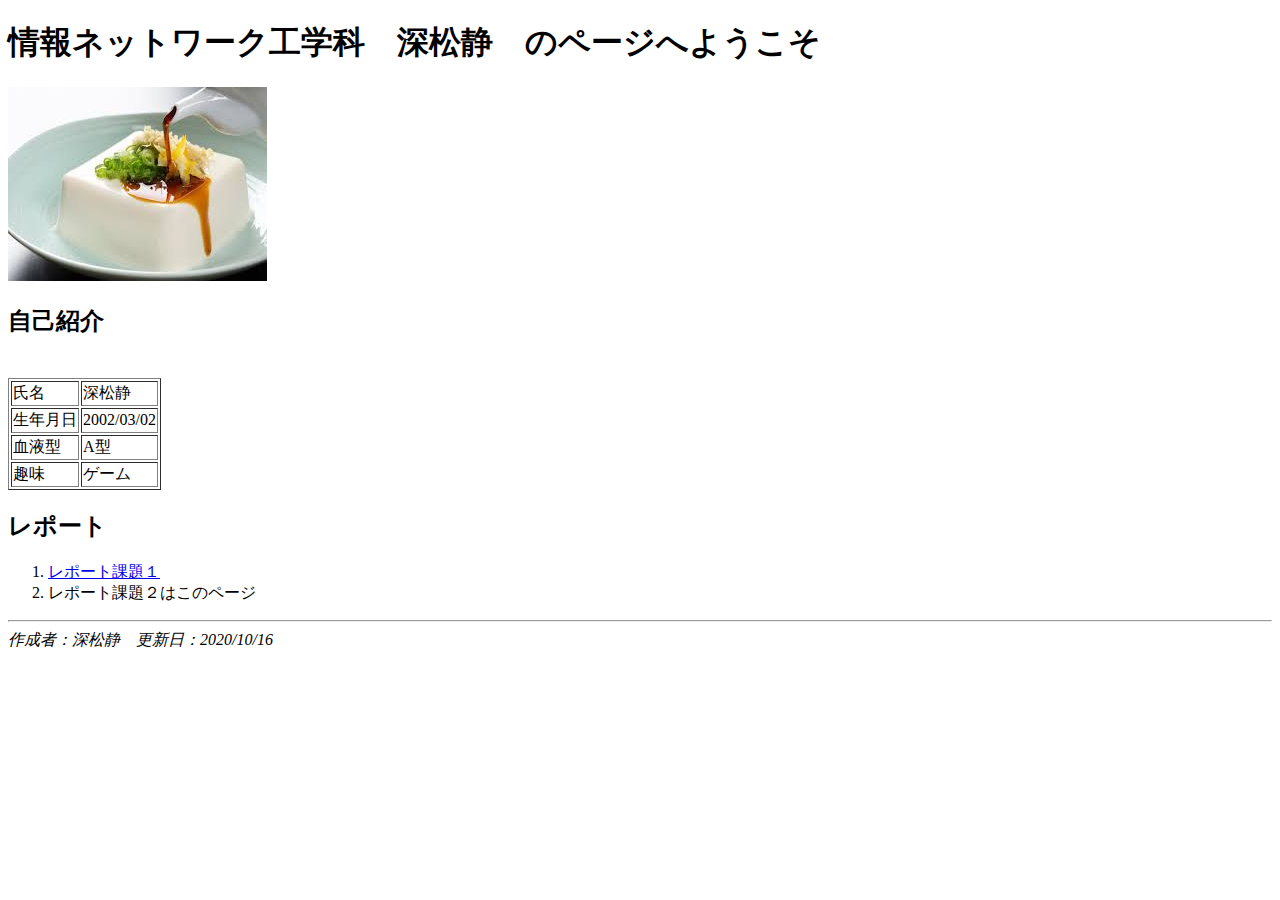
<file: index.html>
<!doctype html>
<html>
    <head>
        <meta charset="utf-8">
        <title>トップページ（課題２）</title>
    </head>
    
    <body>
        <h1>情報ネットワーク工学科　深松静　のページへようこそ</h1>
        <img src="images/03.jpg" alt="エラー">
        <h2>自己紹介</h2>
        <table border="1">
            <tr> <td>氏名</td> <td>深松静</td> </tr>
            <tr> <td>生年月日</td> <td>2002/03/02</td></tr>
            <tr> <td>血液型</td> <td>A型</td>　</tr>
            <tr> <td>趣味</td> <td>ゲーム</td></tr>
        </table>
        <h2>レポート</h2>
        <ol>
            <li><a href="kadai1.html">レポート課題１</a></li>
            <li>レポート課題２はこのページ</li>
        </ol>
        <hr>
        <address>作成者：深松静　更新日：2020/10/16</address>
    </body>
</html>
</file>
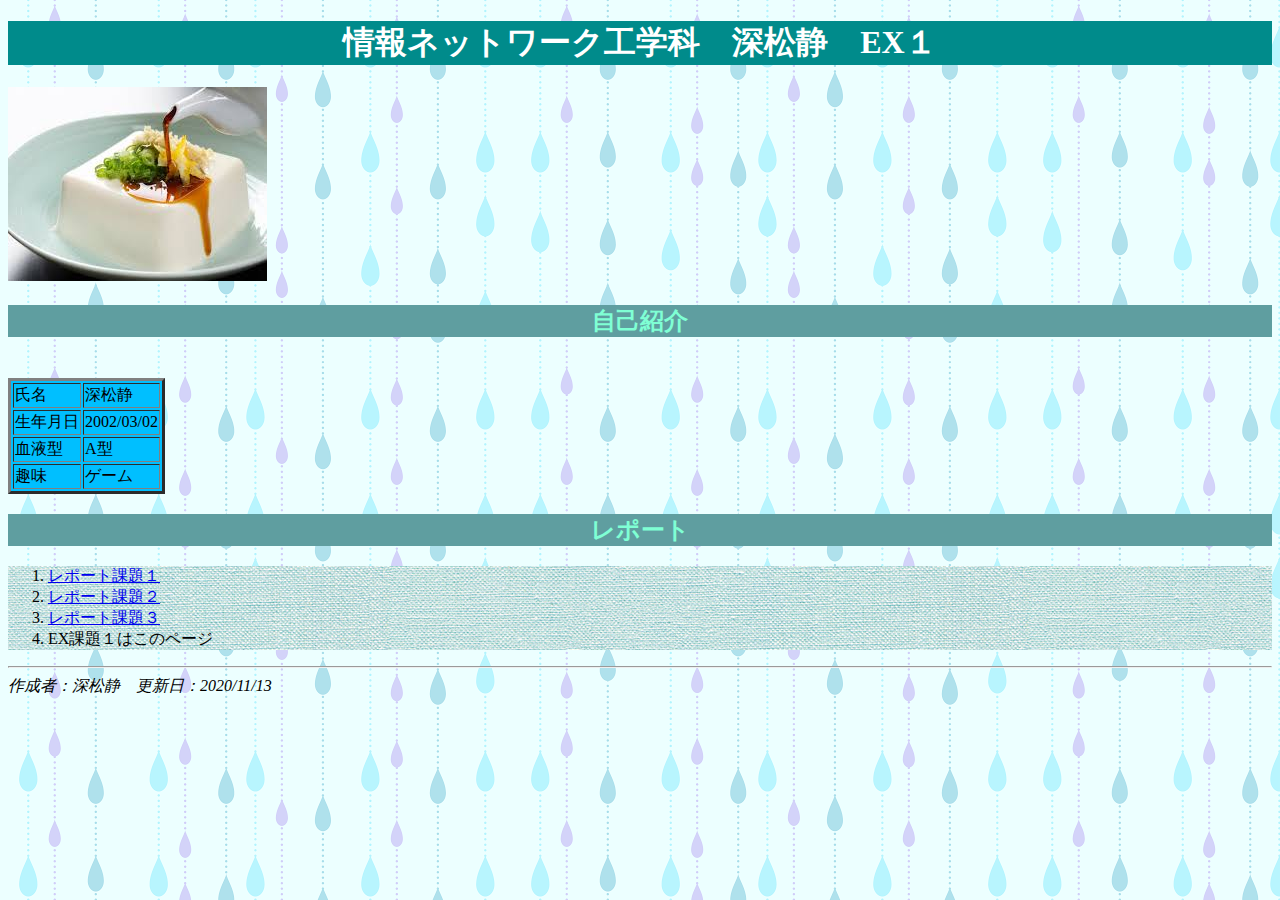
<file: ex1.html>
<!doctype html>
<html>
    <head>
        <meta charset="utf-8">
        <title>EX課題１</title>
        <link rel=" stylesheet" type="text/css" href="css/ex1.css">
    </head>
    
    <body>
        <h1>情報ネットワーク工学科　深松静　EX１</h1>
        <img src="images/03.jpg" alt="エラー">
        <h2>自己紹介</h2>
        <table border="3">
            <tr> <td>氏名</td> <td>深松静</td> </tr>
            <tr> <td>生年月日</td> <td>2002/03/02</td></tr>
            <tr> <td>血液型</td> <td>A型</td>　</tr>
            <tr> <td>趣味</td> <td>ゲーム</td></tr>
        </table>
        <h2>レポート</h2>
        <ol>
            <li><a href="kadai1.html">レポート課題１</a></li>
            <li><a href="https://e204243fs.github.io/">レポート課題２</a></li>
            <li><a href="kadai3.html">レポート課題３</a></li>
            <li>EX課題１はこのページ</li>
        </ol>
        <hr>
        <address>作成者：深松静　更新日：2020/11/13</address>
    </body>
</html>
</file>
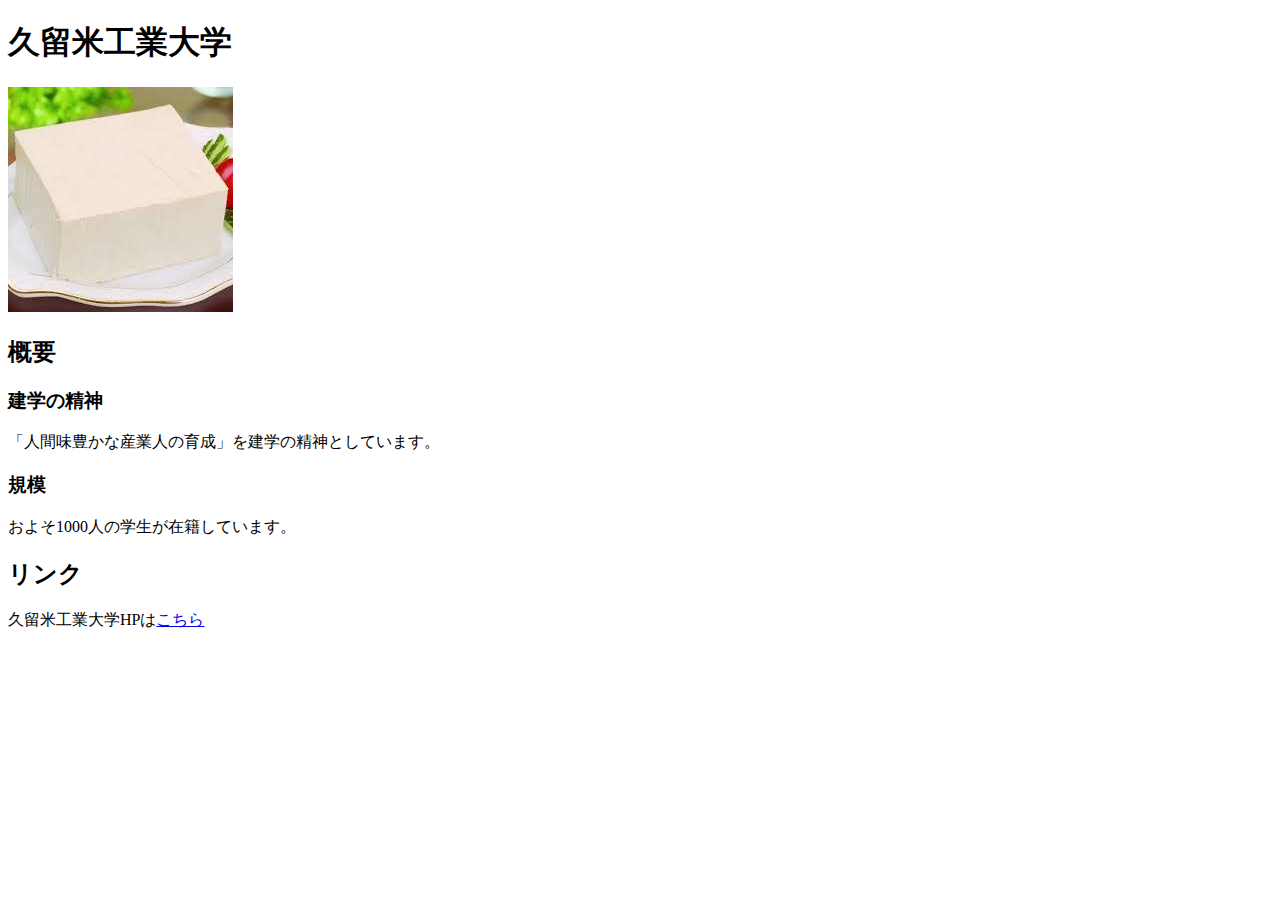
<file: kadai1.html>
<!doctype html>
<html>
    <head>
        <meta charset="utf-8">
        <title>課題１</title>
    
    </head>
    <body>
        <h1>久留米工業大学</h1>
        <p><img src="images/02.jpg" alt="読み込めなかった時用"></p>
        <h2>概要</h2>
        <h3>建学の精神</h3>
        <p>「人間味豊かな産業人の育成」を建学の精神としています。</p>
        <h3>規模</h3>
        <p>およそ1000人の学生が在籍しています。</p>
        <h2>リンク</h2>
        <p>久留米工業大学HPは<a href="https://www.kurume-it.ac.jp/">こちら</a></p>
    </body>
</html>
</file>
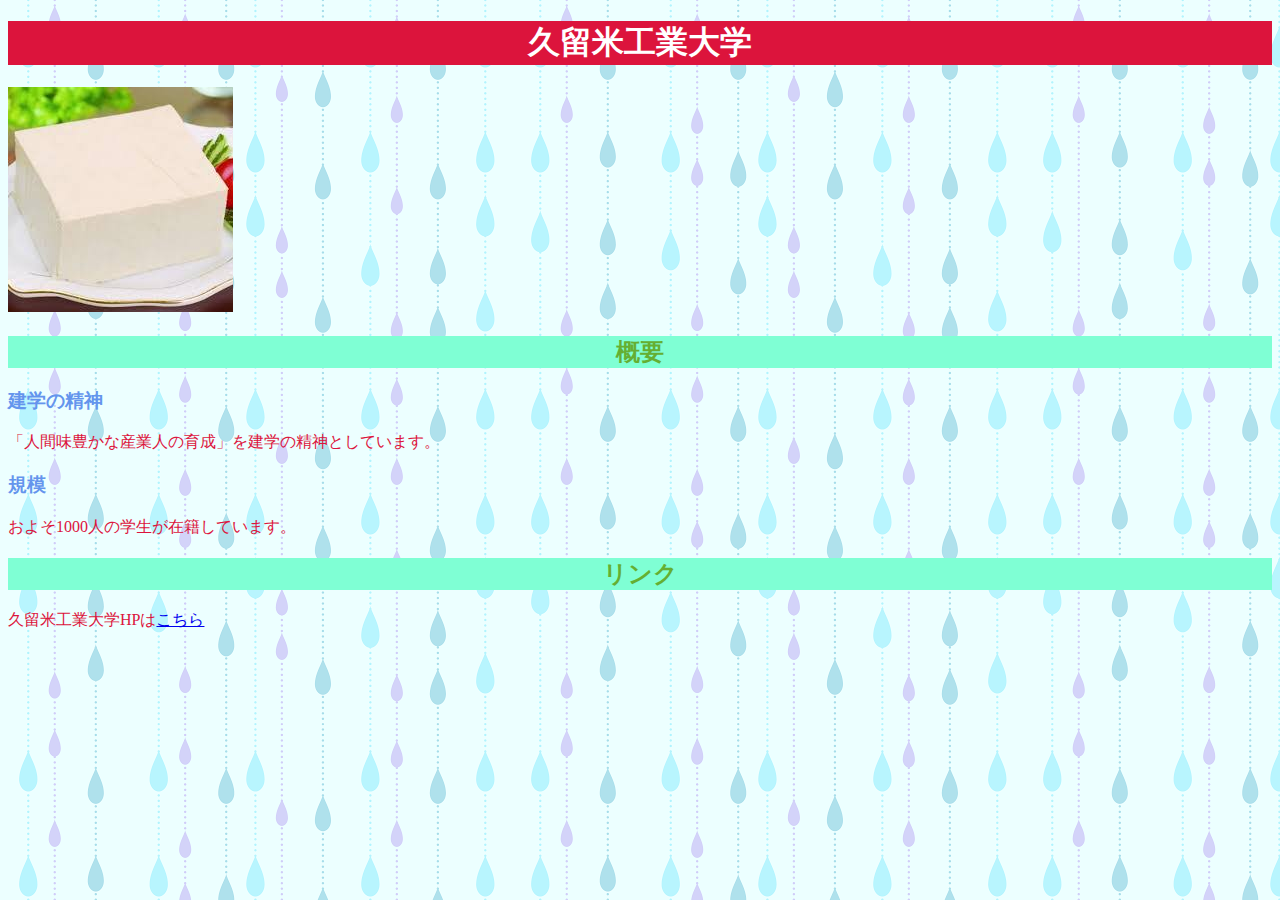
<file: kadai3.html>
<!doctype html>
<html>
    <head>
        <meta charset="utf-8">
        <title>課題３</title>
        <link rel="stylesheet" type="text/css" href="css/kadai3.css">
    </head>
    <body>
        <h1>久留米工業大学</h1>
        <p><img src="images/02.jpg" alt="読み込めなかった時用"></p>
        <h2>概要</h2>
        <h3>建学の精神</h3>
        <p>「人間味豊かな産業人の育成」を建学の精神としています。</p>
        <h3>規模</h3>
        <p>およそ1000人の学生が在籍しています。</p>
        <h2>リンク</h2>
        <p>久留米工業大学HPは<a href="https://www.kurume-it.ac.jp/">こちら</a></p>
    </body>
</html>
</file>
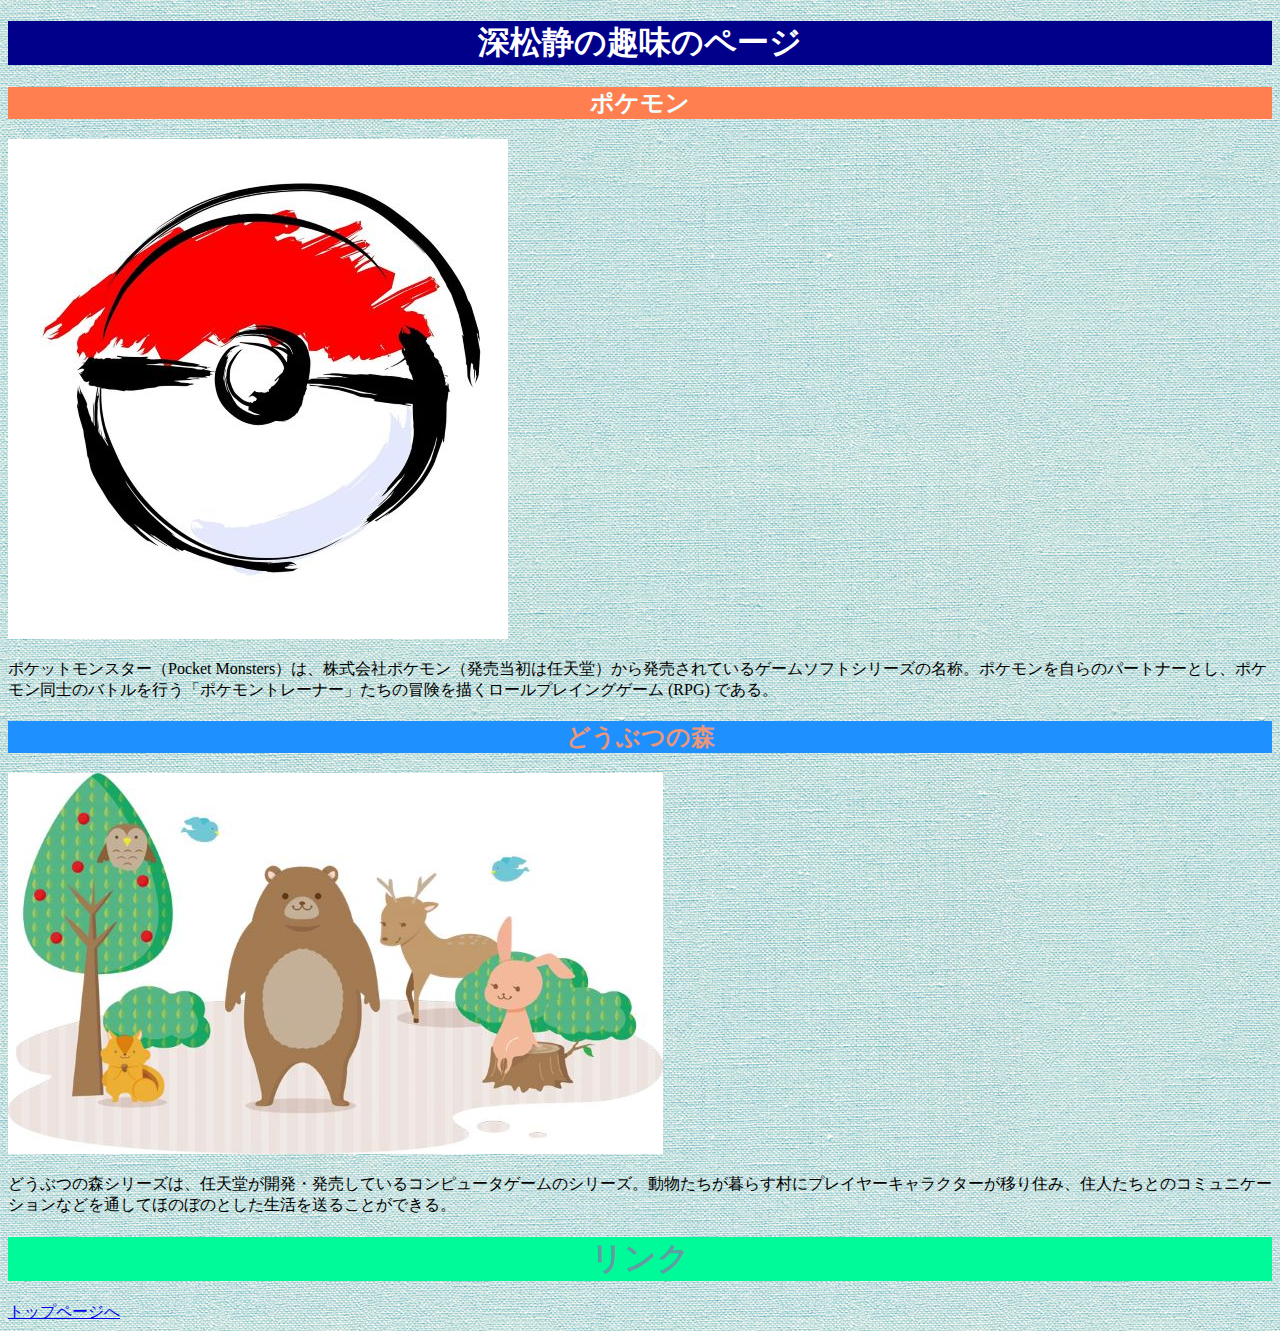
<file: kadai4.html>
<!doctype html>
<html>
    <head>
        <meta charset="utf-8">
        <title>課題４</title>
        <link rel="stylesheet" type="text/css" href="css/kadai4.css">
    </head>
    <body>
        <h1 id="title">深松静の趣味のページ</h1>
        
        <h2 id="sub1">ポケモン</h2>
        <img src="images/04.jpg" alt="エラー">
        <p>ポケットモンスター（Pocket Monsters）は、株式会社ポケモン（発売当初は任天堂）から発売されているゲームソフトシリーズの名称。ポケモンを自らのパートナーとし、ポケモン同士のバトルを行う「ポケモントレーナー」たちの冒険を描くロールプレイングゲーム (RPG) である。</p>
        
        <h2 id="sub2">どうぶつの森</h2>
        <img src="images/05.jpg" alt="エラー">
        <p>どうぶつの森シリーズは、任天堂が開発・発売しているコンピュータゲームのシリーズ。動物たちが暮らす村にプレイヤーキャラクターが移り住み、住人たちとのコミュニケーションなどを通してほのぼのとした生活を送ることができる。
        </p>
        
        <h1 id="link">リンク</h1>
        <a href="https://e204243fs.github.io/">トップページへ</a>
    </body>
</html>
</file>
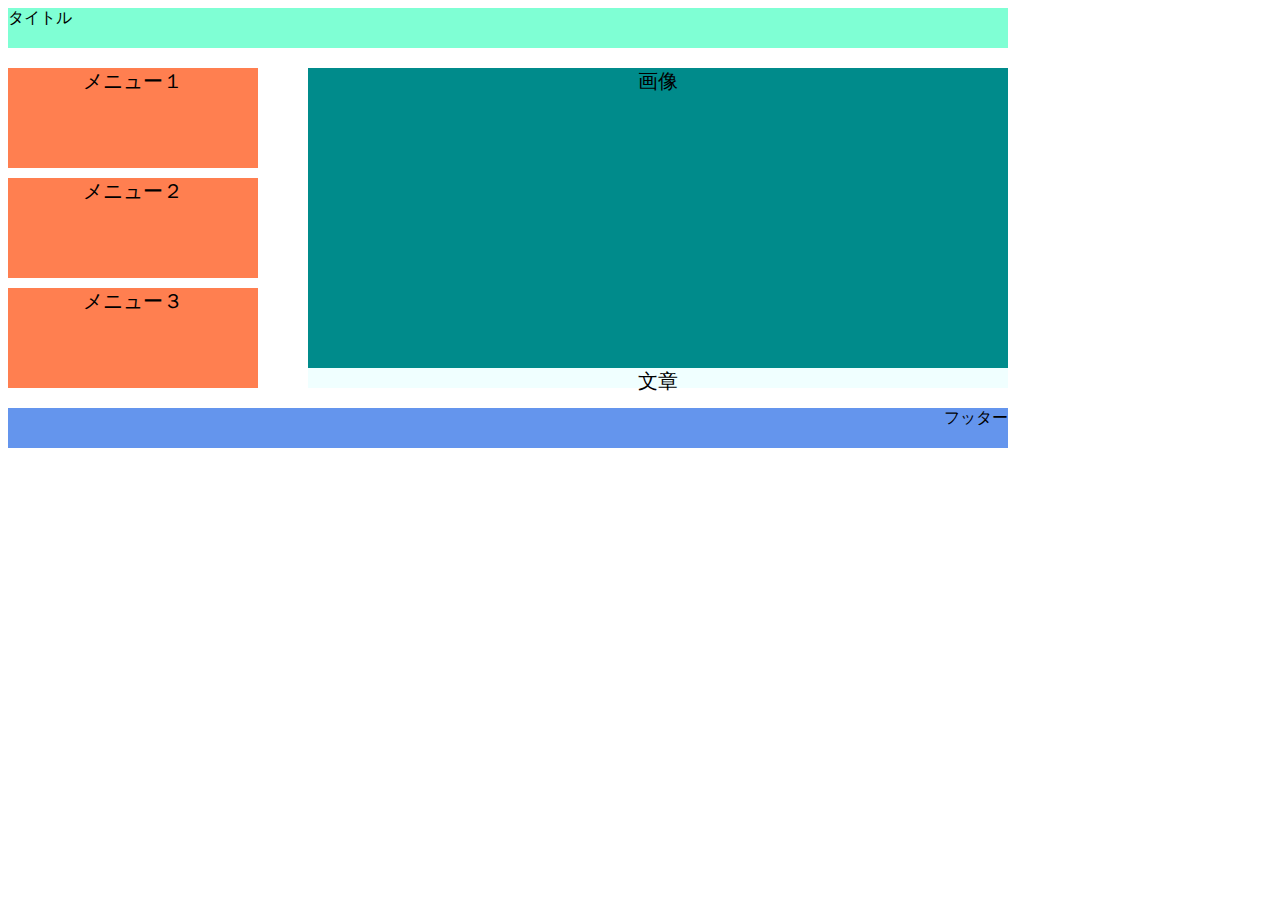
<file: kadai5.html>
<!doctype html>
<html>
    <head>
        <meta charset="utf-8">
        <title>課題５</title>
        <link rel="stylesheet" type="text/css" href="css/kadai5.css">
    </head>
    <body>
        
        <div class="title">
            タイトル
        </div>
        
        <div class="menuimage">
            <div class="menu">
                <div class="menu1">
                    メニュー１
                </div>
                <div class="menu2">
                    メニュー２
                </div>
                <div class="menu3">
                    メニュー３
                </div>
            </div>
            <div class="image">
                <div class="image1">
                    画像
                </div>
                <div class="sentence">
                    文章
                </div>
            </div>
            
        </div>
        
        <div class="footer">
            フッター
        </div>
        
    </body>
</html>
</file>
<file: css/ex1.css>
h1{
    color: white;
    background-color: darkcyan;
    text-align: center;
}

body{
    background-image : url(../images/back1.jpg);
}

h2{
    color: aquamarine;
    background-color: cadetblue;
    text-align: center;
}

table{
    background-color:deepskyblue;
}

ol{
    background-image: url(../images/back2.jpg);
}
</file>
<file: css/kadai3.css>
h1{
    color: white;
    background-color: crimson;
    text-align: center;
}

body{
    background-image : url(../images/back1.jpg);
}

h2{
    color: #65af32;
    background-color: aquamarine;
    text-align: center;
}

h3{
    color: cornflowerblue;
}

p{
    color: crimson;
}
</file>
<file: css/kadai4.css>
body{
    background-image: url(../images/back2.jpg);
}


h1#title{
    color: white;
    background-color: darkblue;
    text-align: center;
}

h1#link{
    color: cadetblue;
    background-color: mediumspringgreen;
    text-align: center;
}

h2#sub1{
    color: azure;
    background-color: coral;
    text-align: center;
}

h2#sub2{
    color: darksalmon;
    background-color: dodgerblue;
    text-align: center;
}
</file>
<file: css/kadai5.css>
div.title{
    width: 1000px;
    height: 40px;
    background-color: aquamarine;
    margin-bottom: 20px;
}

div.menuimage{
    width: 1000px;
    font-size: 0px;
    margin-bottom: 20px;
}

div.menu{
    display: inline-block;
    vertical-align: top;
    width: 250px;
    margin-right: 50px;
}
div.menu1{
    width: 250px;
    height: 100px;
    margin-bottom: 10px;
    background-color: coral;
    font-size: 20px;
    text-align: center;
}

div.menu2{
    width: 250px;
    height: 100px;
    margin-bottom: 10px;
    background-color: coral;
    font-size: 20px;
    text-align: center;
}

div.menu3{
    width: 250px;
    height: 100px;
    background-color: coral;
    font-size: 20px;
    text-align: center;
}

div.image{
    display: inline-block;
    vertical-align: top;
    width: 700px;
}

div.image1{
    width: 700px;
    height: 300px;
    background-color: darkcyan;
    font-size: 20px;
    text-align: center;
}

div.sentence{
    width: 700px;
    height: 20px;
    background-color: azure;
    font-size: 20px;
    text-align: center;
}

div.footer{
    width: 1000px;
    height: 40px;
    background-color: cornflowerblue;
    text-align: right;
}
</file>
